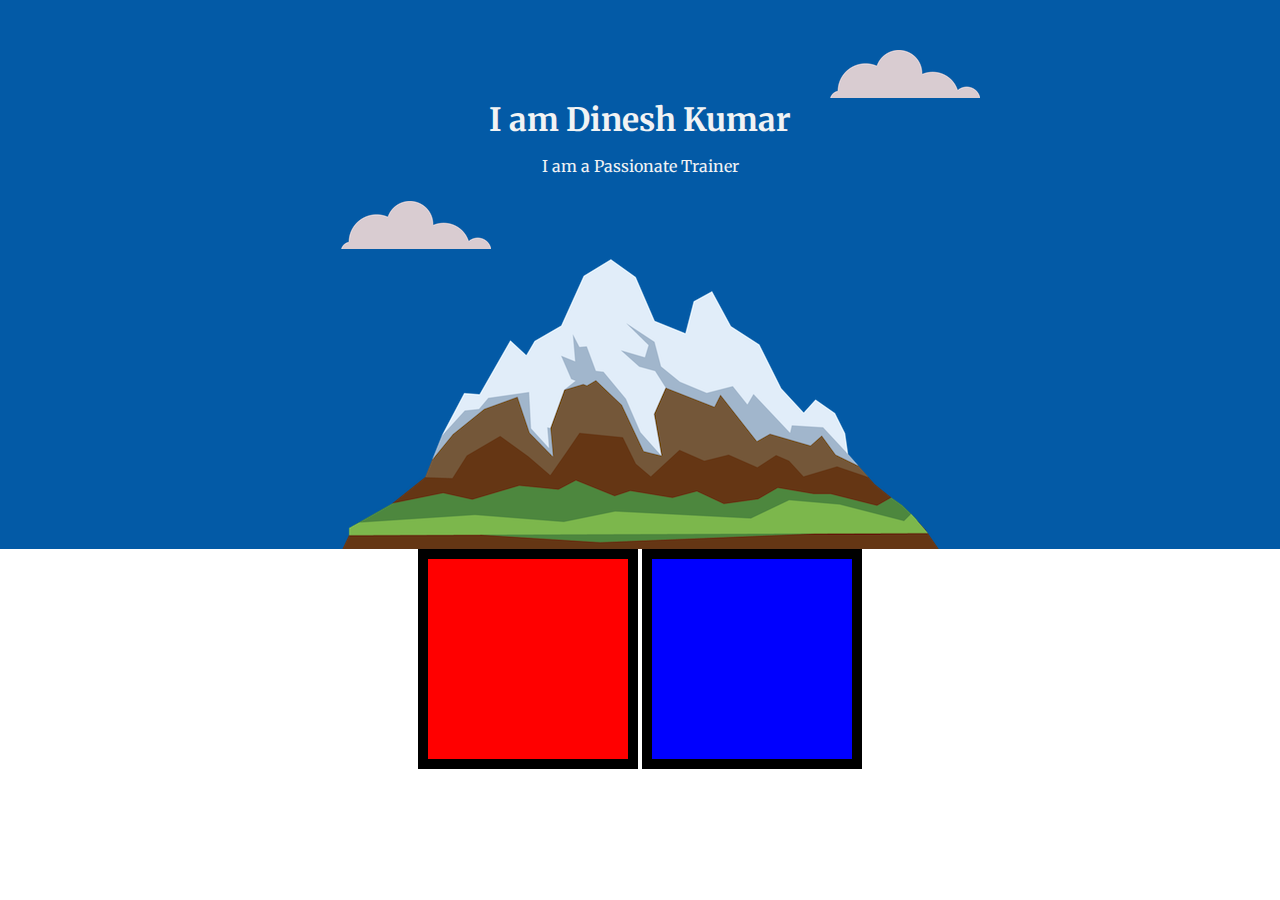
<file: index.html>
<html>
<head>
<title>Dinesh Kumar M</title>

<link rel="stylesheet" type="text/css" href="css/style.css">
<link rel="icon" href="favicon.ico">
<link href="https://fonts.googleapis.com/css2?family=Merriweather:wght@300&family=Ubuntu&display=swap" rel="stylesheet">
</head>
<body>
  <div id="topContainer">
    <img src="images/cloud.png" alt="topcloud" class="top-cloud">
    <h1>I am Dinesh Kumar</h1>
    <p>I am a Passionate Trainer</p>
    <img class="bottom-cloud" src="images/cloud.png" alt="cloud2">
    <img src="images/mountain.png" alt="">
  </div>
  <div id="middleContainer">

  </div>
  <div id="bottomContainer">

  </div>
</body>
</html>
<!-- helo -->
</file>
<file: css/style.css>
#topContainer{
  background-color: 035aa6;
  color:f1f3f4;
 padding-top: 100px;
 position: relative;

  }
body{
  margin: 0px;
  text-align: center;
  /* font-family: 'Ubuntu', sans-serif; */
  font-family: 'Merriweather', serif;
h1{
  margin:0;

}
.bottom-cloud{
  position: absolute;
  bottom:300px;
}
.top-cloud{
  position: absolute;
  right: 300px;
  top:50px;
}
#middleContainer{
  background-color: red;
  width: 200px;
  height: 200px;
display: inline-block;
border: 10px solid;
}
#bottomContainer{
    background-color: blue;
    width: 200px;
    height: 200px;
    border: 10px solid;
    display: inline-block;

}
/* hi */
</file>
